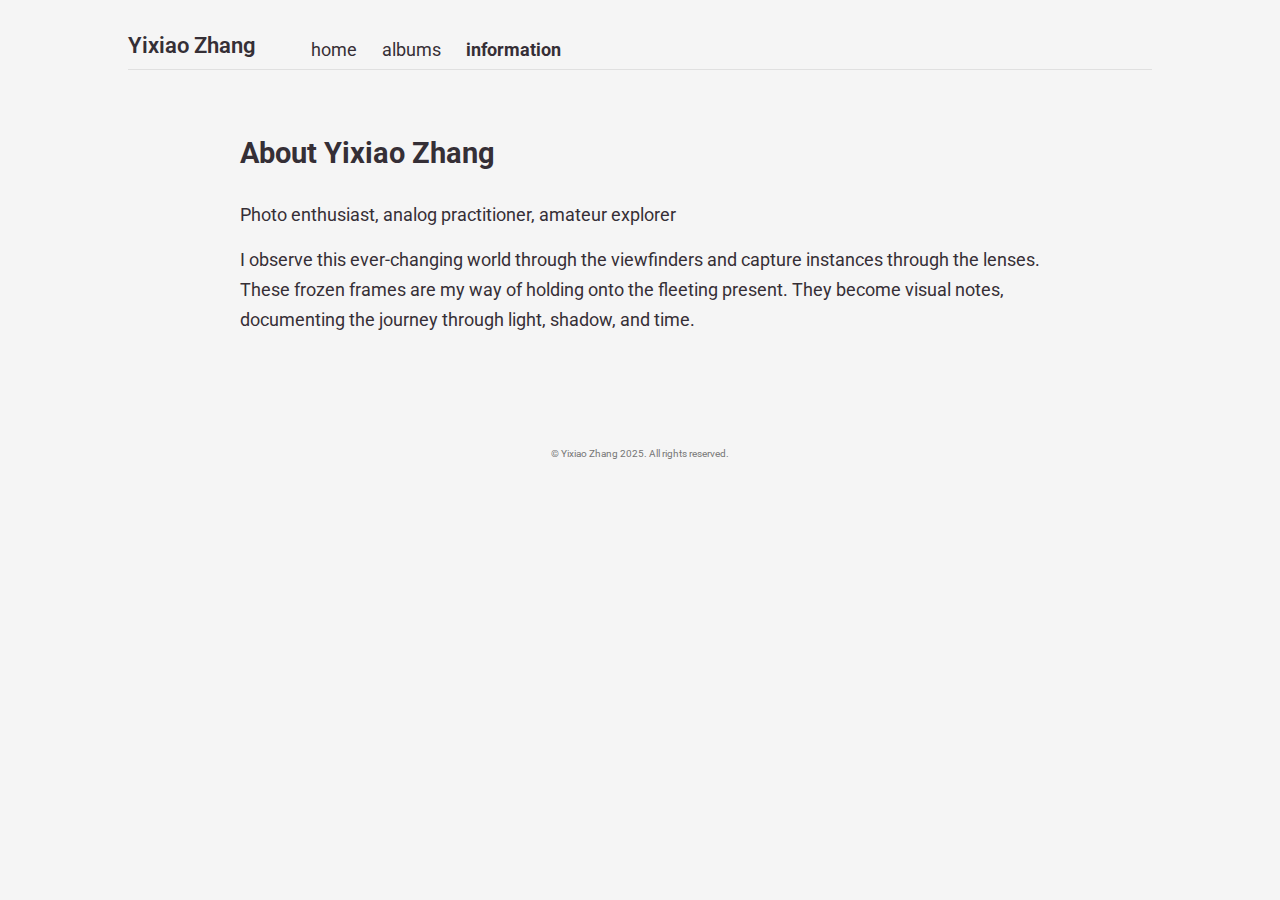
<file: information.html>
<!DOCTYPE html>
<html lang="en">
<head>
    <meta charset="UTF-8">
    <meta name="viewport" content="width=device-width, initial-scale=1.0">
    <title>Yixiao Zhang - Information</title>
    <link rel="stylesheet" href="style.css">
    <!-- Link Google Font -->
    <link rel="preconnect" href="https://fonts.googleapis.com">
    <link rel="preconnect" href="https://fonts.gstatic.com" crossorigin>
    <link href="https://fonts.googleapis.com/css2?family=Source+Sans+Pro:wght@400;600;700&display=swap" rel="stylesheet">
</head>
<body>
    <header>
        <div class="header-content">
            <div class="site-title">Yixiao Zhang</div>
            <nav>
                <ul>
                    <li><a href="index.html">Home</a></li>
                    <li><a href="albums.html">Albums</a></li>
                    <li><a href="information.html" class="active">Information</a></li>
                </ul>
            </nav>
        </div>
    </header>

    <main>
        <div class="info-content">
            <h1>About Yixiao Zhang</h1>

            <p>Photo enthusiast, analog practitioner, amateur explorer</p>

            <p>I observe this ever-changing world through the viewfinders and capture instances through the lenses. These frozen frames are my way of holding onto the fleeting present. They become visual notes, documenting the journey through light, shadow, and time. </p>

            <!-- Optional CV Download Link -->
            <!-- <a href="path/to/your/cv.pdf" download class="download-cv">Download CV</a> -->

        </div>
    </main>

    <!-- No inspector needed here, but keep script link if footer/other JS is added later -->
    <!-- <script src="script.js"></script> -->

    <footer>
        <p>© Yixiao Zhang 2025. All rights reserved.</p>
    </footer>
</body>
</html>
</file>
<file: style.css>
/* Import Google Font */
@import url('https://fonts.googleapis.com/css2?family=Roboto:wght@400;600;700&display=swap');

/* Basic Reset & Universal Styles */
* {
    margin: 0;
    padding: 0;
    box-sizing: border-box;
}

body {
    font-family: 'Roboto', sans-serif;
    background-color: #F5F5F5;
    color: #352f36;
    line-height: 1.6;
    padding-top: 80px; /* Add padding to prevent content from hiding under fixed header */
}

a {
    color: #352f36;
    text-decoration: none;
}

a:hover {
    opacity: 0.7;
}

img {
    max-width: 100%;
    height: auto;
    display: block; /* Prevents extra space below images */
}

/* Header Styles */
header {
    position: fixed;
    top: 0;
    left: 0;
    width: 100%;
    background-color: #F5F5F5;
    z-index: 100;
    height: 70px; /* Keep fixed height */
    /* Padding now only controls the space LEFT and RIGHT of the border line */
    padding: 0 10%; /* No top/bottom padding here, 5% left/right */
    box-sizing: border-box; /* Include padding in width calculation */
}

header .site-title {
    font-size: 1.4em;
    font-weight: 600;
}

header nav ul {
    list-style: none;
    display: flex;
}

header nav li {
    margin-left: 25px;
}

header nav a {
    font-size: 1.1em;
    text-transform: lowercase; /* Match reference style */
}

header nav a.active {
    font-weight: 700; /* Bold for active tab */
}

.header-content {
    display: flex;
    /* Align items based on their text baseline for better visual alignment */
    align-items: flex-end;
    /* Add space between the title and the navigation */
    gap: 30px; /* Adjust gap as needed */
    /* Apply the border to this inner container */
    position: relative;
    border-bottom: 1px solid #e0e0e0;
    /* Control padding inside the content area (above/below border) */
    padding: 15px 0 5px 0; /* Adjust top/bottom padding as needed */
    /* Ensure it takes up the height defined by the outer header */
    height: 100%;
    box-sizing: border-box; /* Include padding/border in height */
}

/* Main Content Area */
main {
    padding: 30px 5%; /* Consistent padding */
    max-width: 1200px; /* Limit content width for large screens */
    margin: 0 auto; /* Center content */
}

/* --- Home Page Specific Styles --- */
.home-photo-container {
    display: flex;
    flex-direction: column;
    align-items: center;
    margin-top: 20px;
}

.home-photo-container img {
    max-height: 75vh; /* Limit image height */
    width: auto; /* Maintain aspect ratio */
    object-fit: contain; /* Ensure image fits without distortion */
    margin-bottom: 20px;
    box-shadow: 0 4px 8px rgba(0, 0, 0, 0.1); /* Subtle shadow */
    background-color: #fff; /* White background behind transparent images */
}

.photo-navigation {
    display: flex;
    justify-content: center;
    gap: 20px;
    margin-top: 10px;
}

.photo-navigation button {
    background: none;
    border: none;
    font-family: 'Roboto', sans-serif;
    font-size: 1em;
    color: #555;
    cursor: pointer;
    padding: 5px 10px;
}
.photo-navigation button:hover {
    color: #000;
}


/* --- Albums Page Specific Styles --- */
.album-gallery {
    display: grid;
    grid-template-columns: repeat(auto-fit, minmax(250px, 1fr)); /* Responsive grid */
    gap: 60px; /* Space between grid items */
    margin-top: 20px;
}

.album-item {
    text-align: left;
    transition: transform 0.2s ease-in-out;
}

.album-item:hover {
    transform: translateY(-5px);
}

.album-item img {
    width: 100%;
    height: 200px; /* Fixed height for thumbnails */
    object-fit: contain; 
    object-position: left bottom;
    margin-bottom: 10px;
}

.album-item p {
    font-weight: 300;
    margin-top: 5px;
    color: #352f36;
}

/* Style for album titles to respect newlines */
.album-link p {
    white-space: pre-line;
}

/* --- Information Page Specific Styles --- */
.info-content {
    max-width: 800px; /* Comfortable reading width */
    margin: 20px auto;
}

.info-content h1 {
    font-size: 1.8em;
    font-weight: 700;
    margin-bottom: 25px;
    color: #352f36;
}

.info-content p {
    margin-bottom: 15px;
    font-size: 1.1em;
    line-height: 1.7;
}

.info-content a.download-cv { /* Style for potential CV link */
    display: inline-block;
    margin-top: 20px;
    padding: 8px 15px;
    border: 1px solid #352f36;
    color: #352f36;
    font-weight: 600;
    transition: background-color 0.2s, color 0.2s;
}

.info-content a.download-cv:hover {
    background-color: #352f36;
    color: #F5F5F5;
    opacity: 1; /* Override general link hover */
}


/* --- Photo Inspector Styles --- */
.photo-inspector-overlay {
    position: fixed;
    top: 0;
    left: 0;
    width: 100%;
    height: 100%;
    background-color: rgba(245, 245, 245, 0.98); /* Slightly transparent background */
    z-index: 1000;
    display: none; /* Hidden by default */
    flex-direction: column;
    justify-content: center;
    align-items: center;
    padding: 20px;
    padding-top: 80px; /* Account for header height */
}

.inspector-content {
    position: relative;
    width: 100%;
    height: calc(100% - 70px); /* Full height minus space for buttons */
    display: flex;
    flex-direction: column;
    justify-content: center;
    align-items: center;
}


.inspector-back-button {
    position: absolute;
    top: 10px; /* Position below the main header */
    left: 10%;
    background: none;
    border: none;
    font-family: 'Roboto', sans-serif;
    font-size: 1em;
    color: #555;
    cursor: pointer;
    padding: 5px 10px;
    z-index: 1001; /* Above inspector content */
}
.inspector-back-button:hover {
     color: #000;
}


.inspector-image-container {
     flex-grow: 1; /* Takes up available space */
     display: flex;
     justify-content: center;
     align-items: center;
     width: 100%;
     overflow: hidden; /* Prevent image overflow issues */
     margin-bottom: 10px; /* Space before nav buttons */
}

.inspector-image-container img {
    max-width: 95%;
    max-height: 95%;
    object-fit: contain; /* Ensure whole image is visible */
    box-shadow: 0 5px 15px rgba(0, 0, 0, 0.2);
    background-color: #fff;
}

.inspector-navigation {
    display: flex;
    justify-content: center;
    gap: 20px;
    margin-top: 10px; /* Space above buttons */
    padding-bottom: 10px; /* Space at the bottom */
    width: 100%;
    flex-shrink: 0; /* Prevent shrinking */
}

.inspector-navigation button {
    background: none;
    border: none;
    font-family: 'Roboto', sans-serif;
    font-size: 1em;
    color: #555;
    cursor: pointer;
    padding: 5px 10px;
}
.inspector-navigation button:hover {
    color: #000;
}

/* Footer Styles */
footer {
    text-align: center;
    padding: 20px 5%;
    margin-top: 40px;
    font-size: 0.7em;
    color: #777;
}

footer p {
    font-size: 0.9em;
    color: #777;
}

/* Simple fade-in for inspector */
@keyframes fadeIn {
  from { opacity: 0; }
  to { opacity: 1; }
}

.photo-inspector-overlay.visible {
  display: flex;
  animation: fadeIn 0.3s ease-in-out;
}

/* --- Responsive Design --- */
@media (max-width: 768px) {
    body {
        padding-top: 60px; /* Adjust for potentially smaller fixed header */
    }

    header {
        height: auto; /* Allow header to grow if content wraps */
        min-height: 60px; /* Ensure minimum height */
        padding: 0 5%; /* Reduce side padding */
    }

    .header-content {
        flex-direction: column; /* Stack title and nav vertically */
        align-items: flex-start; /* Align items to the start */
        gap: 5px; /* Reduce gap between title and nav */
        padding: 10px 0 5px 0; /* Adjust vertical padding */
        height: auto; /* Allow content to determine height */
    }

    header .site-title {
        font-size: 1.2em; /* Slightly smaller title */
        margin-bottom: 5px; /* Add space below title when stacked */
    }

    header nav ul {
        padding-left: 0; /* Remove default padding if any */
        margin-top: 5px; /* Add some space above nav when stacked */
        flex-wrap: wrap; /* Allow nav items to wrap */
        gap: 10px; /* Adjust gap between nav items */
    }

    header nav li {
        margin-left: 0; /* Remove left margin */
        margin-right: 15px; /* Add right margin for spacing */
    }

    header nav a {
        font-size: 1em; /* Slightly smaller nav links */
    }

    main {
        padding: 20px 5%; /* Adjust main content padding */
    }

    .album-gallery {
        gap: 30px; /* Reduce gap in album grid */
        grid-template-columns: repeat(auto-fit, minmax(200px, 1fr)); /* Adjust min size */
    }

    .photo-inspector-overlay {
        padding-top: 70px; /* Adjust padding if header height changes */
    }

    .inspector-back-button {
        left: 5%; /* Adjust back button position */
        top: 5px; /* Adjust top position */
    }

    .inspector-navigation button {
        font-size: 1.5em; /* Adjust inspector nav button size */
    }

    .home-photo-container img {
        max-height: 65vh; /* Adjust max height for smaller screens */
    }
}

@media (max-width: 480px) {
    header .site-title {
        font-size: 1.1em; /* Even smaller title on very small screens */
    }

    header nav a {
        font-size: 0.9em; /* Smaller nav links */
    }

    .album-gallery {
        gap: 20px; /* Further reduce gap */
    }

     .photo-navigation button {
        font-size: 0.9em; /* Smaller homepage nav buttons */
    }

    .info-content h1 {
        font-size: 1.5em;
    }

    .info-content p {
        font-size: 1em;
    }
}
</file>
